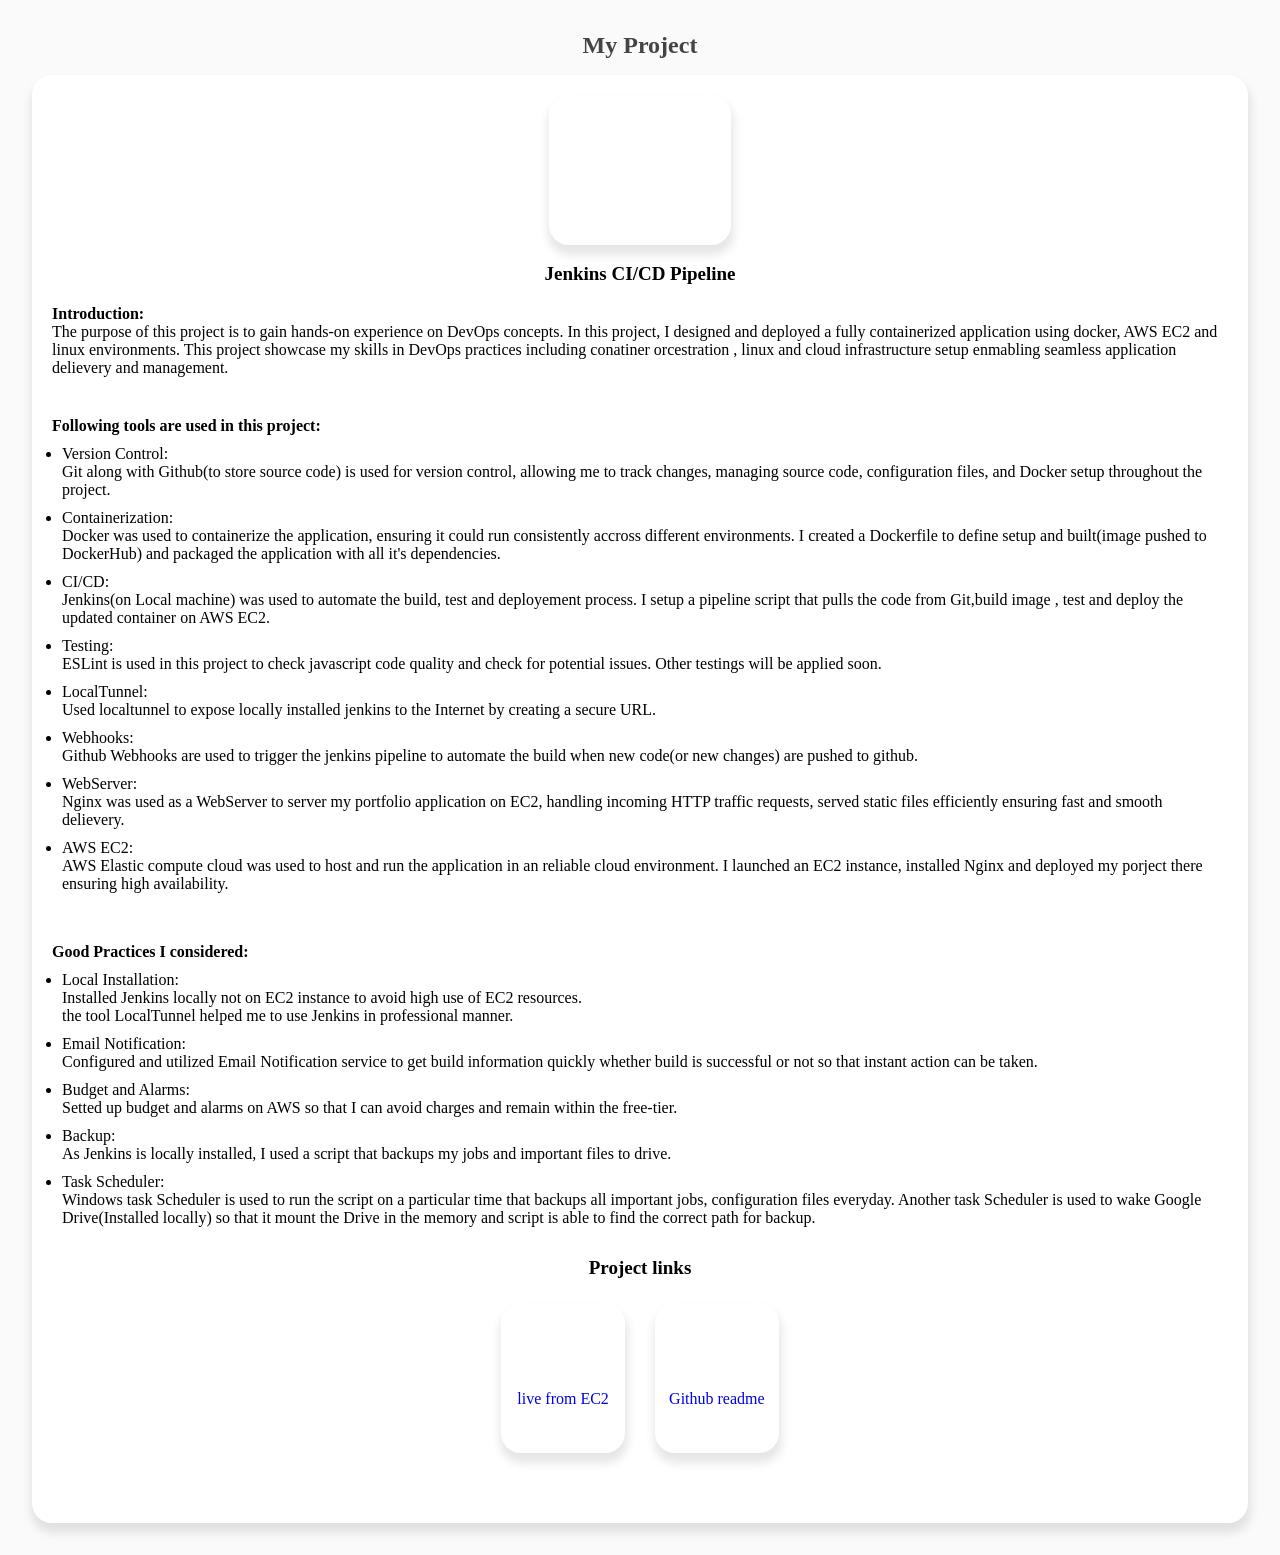
<file: MYportfolio/MyPortfolioWebsite-master/projectpage/index3.html>
<!DOCTYPE html>
<html lang="en">

<head>
    <meta charset="UTF-8">
    <meta name="viewport" content="width=device-width, initial-scale=1.0">
    <title>Shivam | My Project</title>
    <link rel="stylesheet" href="https://unicons.iconscout.com/release/v4.0.8/css/line.css">
    <link rel="stylesheet" href="style3.css">
    <link rel="shortcut icon" href="assets/S favicon.ico" type="image/x-icon">
</head>

<body>
    <section class="section" id="about">
        <div class="top-header">
            <h1>My Project</h1>
        </div>

        <div class="row">
            <div class="col">
                <div class="about-info">
                    <div class="project-box1">
                        <a href="" title="click to open">
                            <video autoplay loop muted playsinline>
                                <source src="assets/cicd_pipeline_video.mp4" type="video/mp4" />
                                Your browser does not support the video tag.
                            </video>

                        </a>


                    </div>
                    <br>
                    <h3>Jenkins CI/CD Pipeline</h3>
                    <ul>
                        <div class="intro-section">
                            
                            <b>Introduction:</b> <br> The purpose of this project is to gain hands-on experience on DevOps concepts. In this project, I designed and deployed a fully containerized application using docker, AWS EC2 and linux environments. This project showcase my skills in DevOps practices including conatiner orcestration , linux and cloud infrastructure setup enmabling seamless application delievery and management.
                        
                        </div>
                        <div class="intro-section tool-section">
                            <b>Following tools are used in this project:</b>
                            <li>
                                Version Control: <br>
                                Git along with Github(to store source code) is used for version control, allowing me to track changes, managing source code, configuration files, and Docker setup throughout the project.
                            </li>
                            <li>
                                Containerization: <br>
                                Docker was used to containerize the application, ensuring it could run consistently accross different environments. I created a Dockerfile to define setup and built(image pushed to DockerHub) and packaged the application with all it's dependencies.
                            </li>
                            <li>
                                CI/CD: <br>
                                Jenkins(on Local machine) was used to automate the build, test and deployement process. I setup a pipeline script that pulls the code from Git,build image , test and deploy the updated container on AWS EC2. 
                                
                            </li>
                            <li>
                                Testing: <br>
                                ESLint is used in this project to check javascript code quality and check for potential issues. Other testings will be applied soon.
                                
                            </li>
                            <li>
                                LocalTunnel: <br>
                                Used localtunnel to expose locally installed jenkins to the Internet by creating a secure URL.
                            </li>
                            <li>
                                Webhooks: <br>
                                Github Webhooks are used to trigger the jenkins pipeline to automate the build when new code(or new changes) are pushed to github.
                            </li>
                            <li>
                                WebServer: <br>
                                Nginx was used as a WebServer to server my portfolio application on EC2, handling incoming HTTP traffic requests, served static files efficiently ensuring fast and smooth delievery.
                            </li>
                            <li>
                                AWS EC2: <br>
                                AWS Elastic compute cloud was used to host and run the application in an reliable cloud environment. I launched an EC2 instance, installed Nginx and deployed my porject there ensuring high availability.
                                
                            </li>


                        </div>
                        <div class="intro-section good-practices">
                            <b>Good Practices I considered:</b>
                            <li>
                                Local Installation: <br>
                                Installed Jenkins locally not on EC2 instance to avoid high use of EC2 resources. <br>
                                the tool LocalTunnel helped me to use Jenkins in professional manner.
                            </li>
                            <li>
                                Email Notification: <br>
                                 Configured and utilized Email Notification service to get build information quickly whether build is successful or not so that instant action can be taken.
                            </li>
                            <li>
                                Budget and Alarms: <br>
                                Setted up budget and alarms on AWS so that I can avoid charges and remain within the free-tier.
                            </li>
                            <li>
                                Backup: <br>
                                As Jenkins is locally installed, I used a script that backups my jobs and important files to drive. 
                                
                            </li>
                            <li>
                                Task Scheduler: <br>
                                Windows task Scheduler is used to run the script on a particular time that backups all important jobs, configuration files everyday. Another task Scheduler is used to wake Google Drive(Installed locally) so that it mount the Drive in the memory and script is able to find the correct path for backup.

                            </li>


                        </div>
                        
                    </ul>
                    <h3>Project links</h3>
                    <div class="social_icons">
                        
                        <div class="project-box1 github-readme">
                            <a href="http://35.175.145.107/" target="_blank" >
                                <video autoplay loop muted playsinline>
                                    <source src="assets/livestreambutton.mp4" type="video/mp4" />
                                    Your browser does not support the video tag.
                                </video>
                                <span id="video-text">live from EC2</span>
                                
                            </a>
                        </div>
                        <div class="project-box1 github-readme">
                            <a href="https://github.com/ShivamSharma8168/CICD_Readme/blob/master/Readme.md" target="_blank" >
                                <video autoplay loop muted playsinline>
                                    <source src="assets/readme.mp4" type="video/mp4" />
                                    Your browser does not support the video tag.
                                </video>
                                <span id="video-text" >Github readme</span>
                                
                            </a>
                            
                        </div>
                        <!-- <div class="project-box1 github-readme">
                            <a href="">
                                <video autoplay loop muted playsinline>
                                    <source src="assets/Githubrepo.mp4" type="video/mp4" />
                                    Your browser does not support the video tag.
                                </video>
                                <span id="video-text" >Github Repo</span>
                                
                            </a>
                            
                        </div> -->
                        
                        
                    </div>
                </div>
            </div>

        </div>
    </section>

</body>

</html>
</file>
<file: MYportfolio/MyPortfolioWebsite-master/projectpage/style3.css>
*{
    margin: 0;
    padding: 0;
}

:root{
    --body-color: rgb(250, 250, 250);
    --color-white: rgb(255, 255, 255);

    --text-color-second: rgb(68, 68, 68);
    --text-color-third: rgb(30, 159, 171);

    --first-color: rgb(110, 87, 224);
    --first-color-hover: rgb(40, 91, 212);

    --second-color: rgb(0, 201, 255);
    --third-color: rgb(192, 166, 49);
    --first-shadow-color: rgba(0, 0, 0, 0.1);

}
body {
    overflow-x: hidden;
}
/* basic body color  */
body{
    background: var(--body-color);
}

.top-header{
    text-align: center;
    margin-bottom: 1em;
}
.top-header h1{
    font-weight: 600;
    color: var(--text-color-second);
    /* margin-bottom: 10px; */
}
.top-header span{
    color: #999;
}
.section{
    padding: 2em 2em;
}


.about-info{
    position: relative;
    display: flex;
    align-items: center;
    flex-direction: column;
    padding-block: 20px 70px;
    /* padding-inline: 20px; */
    width: 100%;
    background: var(--color-white);
    box-shadow: 1px 8px 10px 2px var(--first-shadow-color);
    border-radius: 20px;
}
.about-info h3{
    font-size: 19px;
    font-weight: 600;
}

.about-info p{
    text-align: center;
    font-size: 15px;
    color: #777;
}

.about-btn a{
    /* position: absolute; */
    text-decoration: none;
    /* right: 20px; */
    margin-top: 20px;
    background: var(--first-color);
    color: var(--color-white);
    border-radius: 30px;
}
.about-btn a:hover{
    background: var(--first-color-hover);
}

.about-info ul li{
    margin: 10px;
    font-size: 16;
}


.social_icons{
    display: flex;
    text-align: center;
    justify-content: center;
    margin-top: 1.5em;
    gap: 30px;
}
.icon{
    display: flex;
    justify-content: center;
    align-items: center;
    width: 40px;
    height: 40px;
    border-radius: 50%;
    box-shadow: 0px 2px 5px 0px rgba(0, 0, 0, 0.25);
    cursor: pointer;
}
.icon:hover{
    /* color: var(--first-color); */
    color: rgb(3, 3, 211);
    box-shadow: 10px 10px 30px rgba(1, 146, 250, 0.8);    
}
.icon:hover i{
    font-size: 1.5em; /* Adjust the size as needed */
    transition: font-size 0.3s ease-in-out ;   
}
.project-box1{
    position: relative;
    display: flex;
    justify-content: center;
    text-align: center;
    align-items: center;
    flex-direction: column;
    width: 15%;
    height: 150px;
    background: var(--color-white);
    border-radius: 20px;
    box-shadow: 1px 8px 10px 2px var(--first-shadow-color);
    overflow: hidden;
}
video {
    width: 100%;
    height: auto;
    object-fit: cover;
}
.about-info .intro-section{
    padding: 20px;
}

.github-readme a video{
    width: 100%;
    height: 60%;
    object-fit: contain;
}
.project-box1 a {
    text-decoration: none;
}








@media (max-width: 768px){
    .project-box1{
        width: 70%;
        height: 80%;
    }
    .social_icons{
        display: grid;
        justify-items: center;
    }
}
</file>
